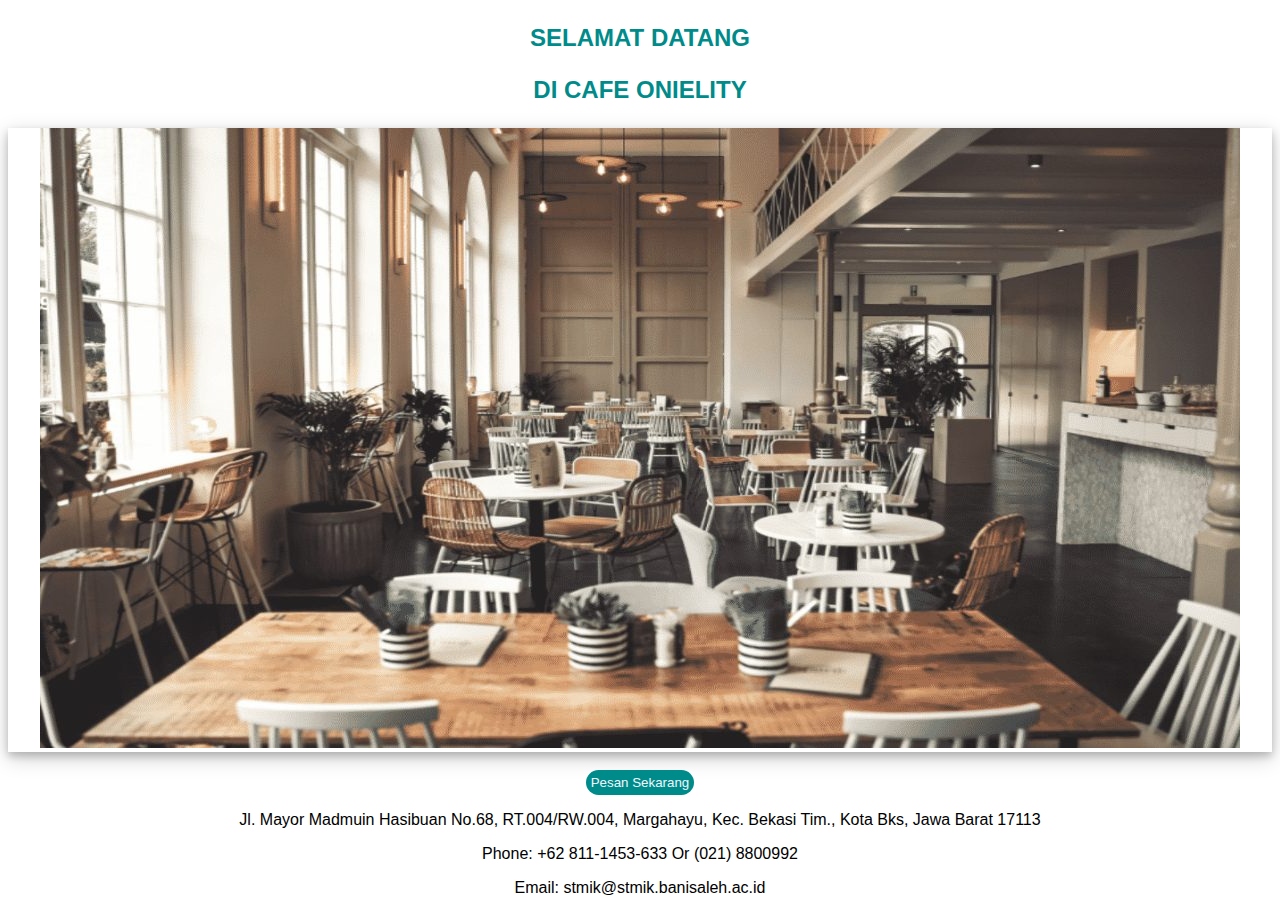
<file: utsweb/index.html>
<!DOCTYPE html>
<html lang="en">

<head>
    <meta charset="UTF-8">
    <meta http-equiv="X-UA-Compatible" content="IE=edge">
    <meta name="viewport" content="width=device-width, initial-scale=1.0">
    <link rel="stylesheet" href="style.css">
    <script src="js.js"></script>
    <title>Pemesanan Makanan</title>
</head>

<body>
    <div class="container">
        <div class="title">
            <p>SELAMAT DATANG</p>
            <p>DI CAFE ONIELITY</p>
        </div>

        <div class="polaroid">
            <div class="img">
                <img src="cafe.jpg" alt="">
            </div>
        </div>
        <br>
        <div class="pesan">
            <a href="pesanan.html"><input class="btn" type="button" value="Pesan Sekarang"></a>
        </div>
        <div class="alamat">
            <p>
            <p>Jl. Mayor Madmuin Hasibuan No.68,
                RT.004/RW.004, Margahayu, Kec. Bekasi Tim.,
                Kota Bks, Jawa Barat 17113</p>
            <p>Phone: +62 811-1453-633 Or (021) 8800992</p>
            <p>Email: stmik@stmik.banisaleh.ac.id</p>
            </p>
        </div>
    </div>
</body>

</html>
</file>
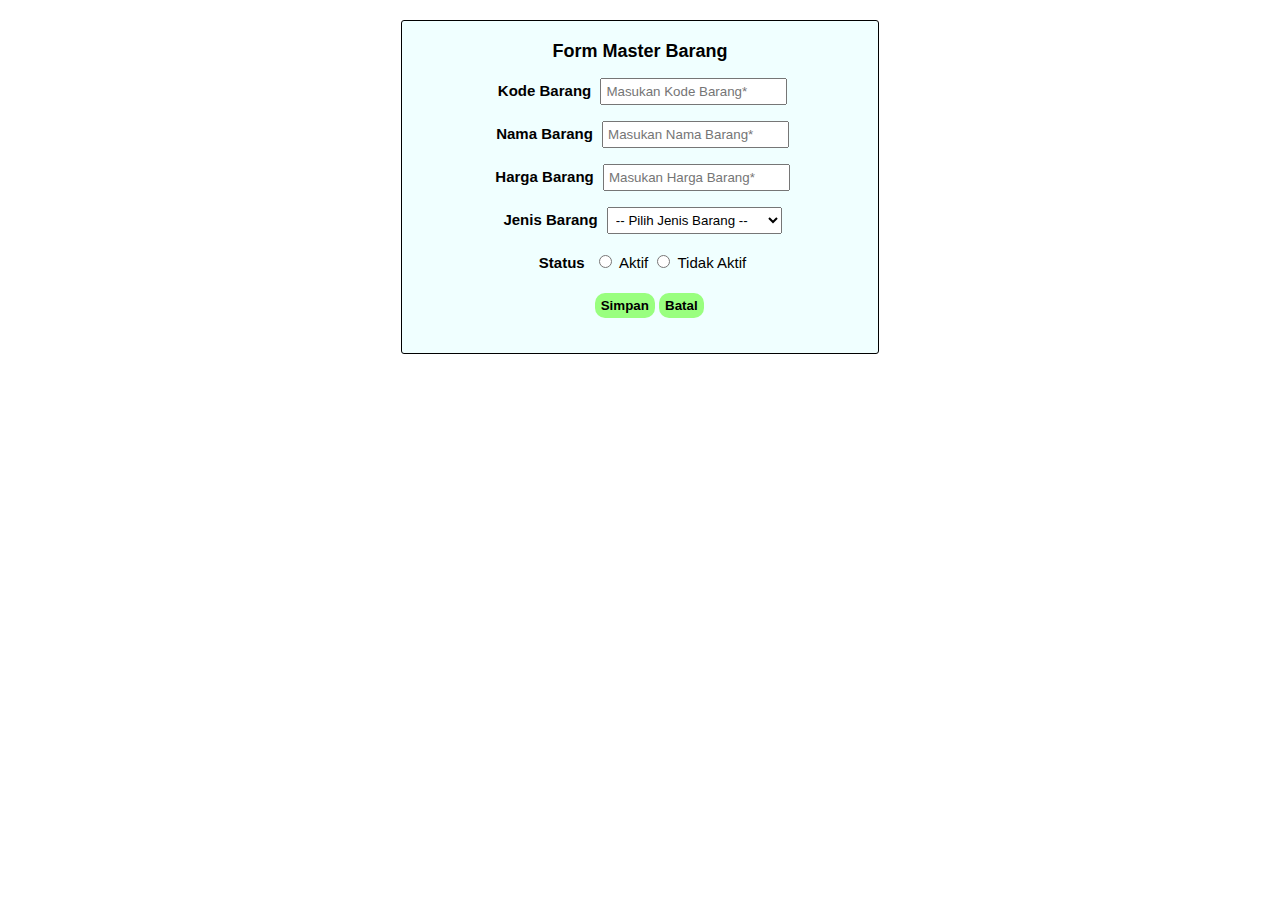
<file: challenge/43A87006200129_ADI_SAEPUL_ANWAR_TUGASKE2/index.html>
<!DOCTYPE html>
<html lang="en">

<head>
    <link rel="stylesheet" href="style.css">
    <script src="js.js"></script>
    <meta charset="UTF-8">
    <meta http-equiv="X-UA-Compatible" content="IE=edge">
    <meta name="viewport" content="width=device-width, initial-scale=1.0">
    <title>Data Barang</title>
</head>

<body>
    
    <form class="form" id="form" action="" method="post">
        <div class="forminput">
            <div class="titleform">Form Master Barang</div>
            <p>
            <div class="label">Kode Barang</div>
            <input class="inputForm" type="text" placeholder="Masukan Kode Barang*" name="kd-barang" id="kd-barang">
            </p>
            <p>
            <div class="label">Nama Barang</div>
            <input class="inputForm" type="text" placeholder="Masukan Nama Barang*" name="nm-barang" id="nm-barang">
            </p>
            <p>
            <div class="label">Harga Barang</div>
            <input class="inputForm" placeholder="Masukan Harga Barang*" type="text" name="hrg-barang" id="hrg-barang">
            </p>
            <p>
                <div class="label">Jenis Barang</div>
                <select class="inputForm" name="jns-barang" id="jns-barang">
                    <option value="">-- Pilih Jenis Barang --</option>
                    <option value="Makanan">Makanan</option>
                    <option value="Minuman">Minuman</option>
                    <option value="Perlengkapan Rumah Tangga">Perlengkapan Rumah Tangga</option>
                    <option value="Perlengkapan Mencuci">Perlengkapan Mencuci</option>
                </select>
            </p>
            <p>
            <div class="label">Status</div>
            <input type="radio" name="status" id="aktif" value="1">&nbsp;Aktif
            <input type="radio" name="status" id="td-aktif" value="0">&nbsp;Tidak Aktif
            </p>
            <p>
            <div class="label">&nbsp;</div>
            <input class="btn" type="button" value="Simpan" onclick="validasi()">
            <input class="btn" type="reset" value="Batal">
            </p>
        </div>

        <!-- <table>
            <tr>
                <td><div class="label">Kode Barang</div></td>
                <td><input class="inputForm" type="text" placeholder="Masukan Kode Barang*" name="kd-barang" id="kd-barang"></td>
            </tr>
            <tr>
                <td><div class="label">Kode Barang</div></td>
                <td><input class="inputForm" type="text" placeholder="Masukan Kode Barang*" name="kd-barang" id="kd-barang"></td>
            </tr>
            <tr>
                <td><div class="label">Kode Barang</div></td>
                <td><select class="inputForm" name="jns-barang" id="jns-barang">
                    <option value="">-- Pilih Jenis Barang --</option>
                    <option value="Makanan">Makanan</option>
                    <option value="Minuman">Minuman</option>
                    <option value="Perlengkapan Rumah Tangga">Perlengkapan Rumah Tangga</option>
                    <option value="Perlengkapan Mencuci">Perlengkapan Mencuci</option>
                </select></td>
            </tr>
        </table> -->
    </form>

</body>

</html>
</file>
<file: utsweb/style.css>
.body {
    font-family: sans-serif;
    background-color: aqua;
}

.title {
    font-family: sans-serif;
    font-weight: bold;
    font-size: x-large;
    text-align: center;
    color: darkcyan;
}

.alamat {
    text-align: center;
    font-family: sans-serif;
}

.pesan {
    text-align: center;
}

div.polaroid {
    text-align: center;
    /* display: inline-block; */
  /* margin-left: auto;
  margin-right: auto;
  width: 40%; */
    width: auto;
    background-color: white;
   box-shadow: 0 4px 8px 0 rgba(0, 0, 0, 0.2), 0 6px 20px 0 rgba(0, 0, 0, 0.19);
}

.img {
    text-align: center;
    
}

.form-container {
    border-radius: 6px;
    /* text-align: center; */
    width: 37%;
    border: 1px solid;
    margin: auto;
    padding: 20px;
    /* display: inline-block; */
    overflow: hidden;
}

.btn {
    border-radius: 50px;
    /* border-style: ridge; */
    border: 80px;
    padding: 5px 5px 5px 5px;
    background-color: darkcyan;
    color: aliceblue;

}
.ruangan {
    font-family: sans-serif;
    color: darkcyan;
    font-size: small;
    font-weight: bold;

}

.label {
    color: darkcyan;
    font-family: sans-serif;
    /* display: inline-block; */
    margin: auto;
    font-size: ;
    /* margin-right: 10px; */
    padding: 5px 5px 5px 5px;
    text-align: left;
    font-weight: bold;
}

.form-input {
    color: darkcyan;
    font-family: sans-serif;
    width: 50%;
    border: 1px solid;
    border-style: ridge;
    /* text-align: center; */
    border-radius: 15px;
    margin: auto;
    /* display: inline-block; */
    width: auto;
    padding-left: 10px;
    padding: 4px 4px 4px 4px;
}

#ac #non-ac {
    padding: 5px 5px 5px 5px;
    margin-left: 5px;
}


    /**
  * Building blocks
  *
  * @author jh3y - jheytompkins.com
*/
@-webkit-keyframes building-blocks {
    0%,
    20% {
      opacity: 0;
      -webkit-transform: translateY(-300%);
              transform: translateY(-300%); }
    30%,
    70% {
      opacity: 1;
      -webkit-transform: translateY(0);
              transform: translateY(0); }
    90%,
    100% {
      opacity: 0;
      -webkit-transform: translateY(300%);
              transform: translateY(300%); } }
  @keyframes building-blocks {
    0%,
    20% {
      opacity: 0;
      -webkit-transform: translateY(-300%);
              transform: translateY(-300%); }
    30%,
    70% {
      opacity: 1;
      -webkit-transform: translateY(0);
              transform: translateY(0); }
    90%,
    100% {
      opacity: 0;
      -webkit-transform: translateY(300%);
              transform: translateY(300%); } }
  
  .building-blocks {
    position: relative; }
    .building-blocks div {
      height: 20px;
      position: absolute;
      width: 20px; }
      .building-blocks div:after {
        -webkit-animation: building-blocks 2.1s ease infinite backwards;
                animation: building-blocks 2.1s ease infinite backwards;
        background: var(--primary);
        content: '';
        display: block;
        height: 20px;
        width: 20px; }
      .building-blocks div:nth-child(1) {
        -webkit-transform: translate(-50%, -50%) translate(60%, 120%);
                transform: translate(-50%, -50%) translate(60%, 120%); }
      .building-blocks div:nth-child(2) {
        -webkit-transform: translate(-50%, -50%) translate(-60%, 120%);
                transform: translate(-50%, -50%) translate(-60%, 120%); }
      .building-blocks div:nth-child(3) {
        -webkit-transform: translate(-50%, -50%) translate(120%, 0);
                transform: translate(-50%, -50%) translate(120%, 0); }
      .building-blocks div:nth-child(4) {
        -webkit-transform: translate(-50%, -50%);
                transform: translate(-50%, -50%); }
      .building-blocks div:nth-child(5) {
        -webkit-transform: translate(-50%, -50%) translate(-120%, 0);
                transform: translate(-50%, -50%) translate(-120%, 0); }
      .building-blocks div:nth-child(6) {
        -webkit-transform: translate(-50%, -50%) translate(60%, -120%);
                transform: translate(-50%, -50%) translate(60%, -120%); }
      .building-blocks div:nth-child(7) {
        -webkit-transform: translate(-50%, -50%) translate(-60%, -120%);
                transform: translate(-50%, -50%) translate(-60%, -120%); }
    .building-blocks div:nth-child(1):after {
      -webkit-animation-delay: 0.15s;
              animation-delay: 0.15s; }
    .building-blocks div:nth-child(2):after {
      -webkit-animation-delay: 0.3s;
              animation-delay: 0.3s; }
    .building-blocks div:nth-child(3):after {
      -webkit-animation-delay: 0.45s;
              animation-delay: 0.45s; }
    .building-blocks div:nth-child(4):after {
      -webkit-animation-delay: 0.6s;
              animation-delay: 0.6s; }
    .building-blocks div:nth-child(5):after {
      -webkit-animation-delay: 0.75s;
              animation-delay: 0.75s; }
    .building-blocks div:nth-child(6):after {
      -webkit-animation-delay: 0.9s;
              animation-delay: 0.9s; }
    .building-blocks div:nth-child(7):after {
      -webkit-animation-delay: 1.05s;
              animation-delay: 1.05s; }
</file>
<file: challenge/43A87006200129_ADI_SAEPUL_ANWAR_TUGASKE2/style.css>
body {
    font-family: sans-serif;
    font-size: 15px;
    width: 60%;
    margin: auto; 
}

.form{
    margin: 20px;
}

.forminput {

    border-radius: 3px;
    border: 1px solid;    
    margin: auto;
    padding: 20px;
    /* display: inline-block; */
    width: 60%;
    align-content: center;
    background-color:azure;
    text-align: center;
    overflow: hidden;
}

 .titleform{
    text-align: center;
    font-weight: bold;
    font-size:large;
}

.label {
    display: inline-block;
    margin: auto;
    text-align: center;
    /* margin-right: 10px; */
    padding: 5px 5px 5px 5px;
    /* text-align: ; */
    align-content: center;
    font-weight: bold;
     
 }
 .inputForm {
    margin: auto;
    display: inline-block;
    width: 40%;
    padding: 4px 4px 4px 4px ;
    
}




.btn {
    height: 25px;;
    border-radius: 10px;
    border-style:hidden;
    background-color:rgb(153, 255, 127);
    display:inline-block;
    font-weight: bold;
}
</file>
